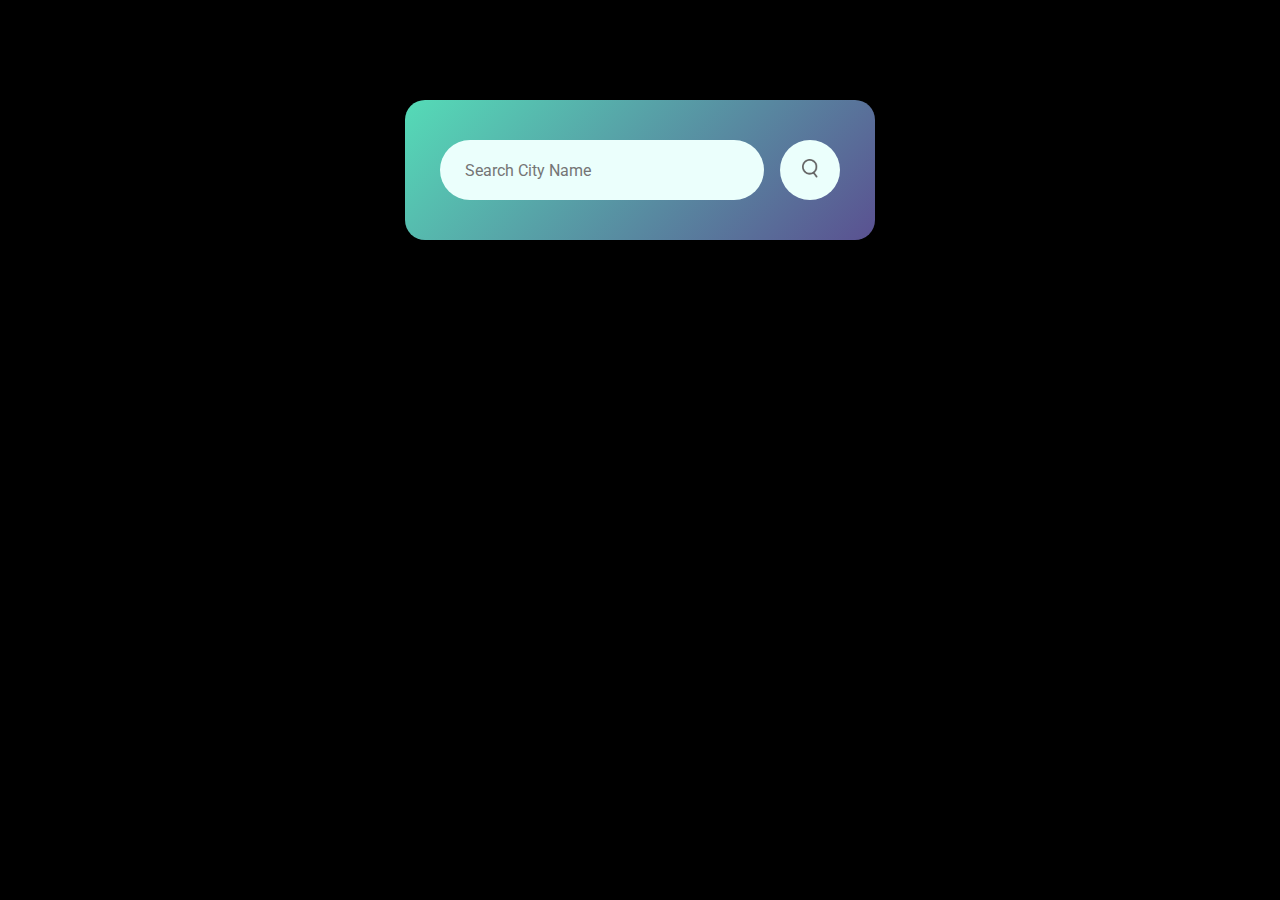
<file: index.html>
<!DOCTYPE html>
<html lang="en">
<head>
  <meta charset="UTF-8">
  <meta name="viewport" content="width=device-width, initial-scale=1.0">
  <title>WeatherApp</title>
  <link rel="stylesheet" href="styles.css">
</head>
<body>
  <div class="card">
    <div class="search">
      <input type="text" placeholder="Search City Name" spellcheck="false">
      <button><img src="images/search.png" alt="searchIMG"></button>
    </div>
    <div class="error">
      <p>Invalid city name</p>
    </div>

    <div class="weather">
      <img src="images/rain.png" alt="typeimg" class="icon">
      <h1 class="temp">22°c</h1>
      <h2 class="city">New York</h2>
    

    <div class="details">
      <div class="col">
      <img src="images/humidity.png" alt="humidity">
      <div>
        <p class="humidity">64%</p>
        <p>humidity</p>
      </div>
    </div>
    <div class="col">
      <img src="images/wind.png" alt="wind">
      <div>
        <p class="wind">15 km/h</p>
        <p>Wind Speed</p>
    </div>
    </div>
  </div>
  </div>





  <script src="script.js"></script>
</body>
</html>
</file>
<file: styles.css>
@import url('https://fonts.googleapis.com/css2?family=Poppins:wght@200;300;400&family=Roboto:wght@300&display=swap');

*{
  margin: 0;
  padding: 0;
  box-sizing: border-box;
  font-family: 'Roboto', sans-serif;
}
body{
  background-color: black;
}
.card{
  width: 90%;
  max-width: 470px;
  background: linear-gradient(135deg,#55dbb7, #5a5191);
  color: #fff;
  margin: 100px auto 0;
  border-radius: 20px;
  padding :40px 35px;
  text-align: center; 
 
  
}
.search{
  width:100%;
  display: flex;
  align-items: center;
  justify-content: space-between;
}
.search input{
  
  flex: 1;
  color: #555;
  background: #ebfffc;
  padding:10px 25px;
  height: 60px;
  border: 0;
  outline: 0;
  border-radius: 30px;
  margin-right: 16px;
  font-size: 16px;
}
.search button{
 border: 0;
 outline: 0;
 cursor: pointer;
 border-radius: 50%;
 background: #ebfffc;
 width: 60px;
 height: 60px;
}
.search button img{
  width: 16px;
}
.weather .icon{
 width: 170px;
 margin-top: 30px
 
}
.weather .temp{
  font-size: 80px;
  font-weight: 500;
}
.weather .city{
  font-size: 45px;
  font-weight: 400;
  margin-top: -10px;
}
.details{
  display: flex;
  align-items: center;
  justify-content: space-between;
  padding: 0 20px;
  margin-top: 50px;
}
.col{
  display: flex;
  align-items: center;
  text-align: left;
}
.col img{
  width: 40px;
  margin-right: 10px;
}


.weather{
  display: none;
}

.error{
  text-align: left;
  margin: 10px 0 0 10px;
  font-size: 18px;
  color: red;
  font-weight: 900;
  display: none;
  
}
</file>
